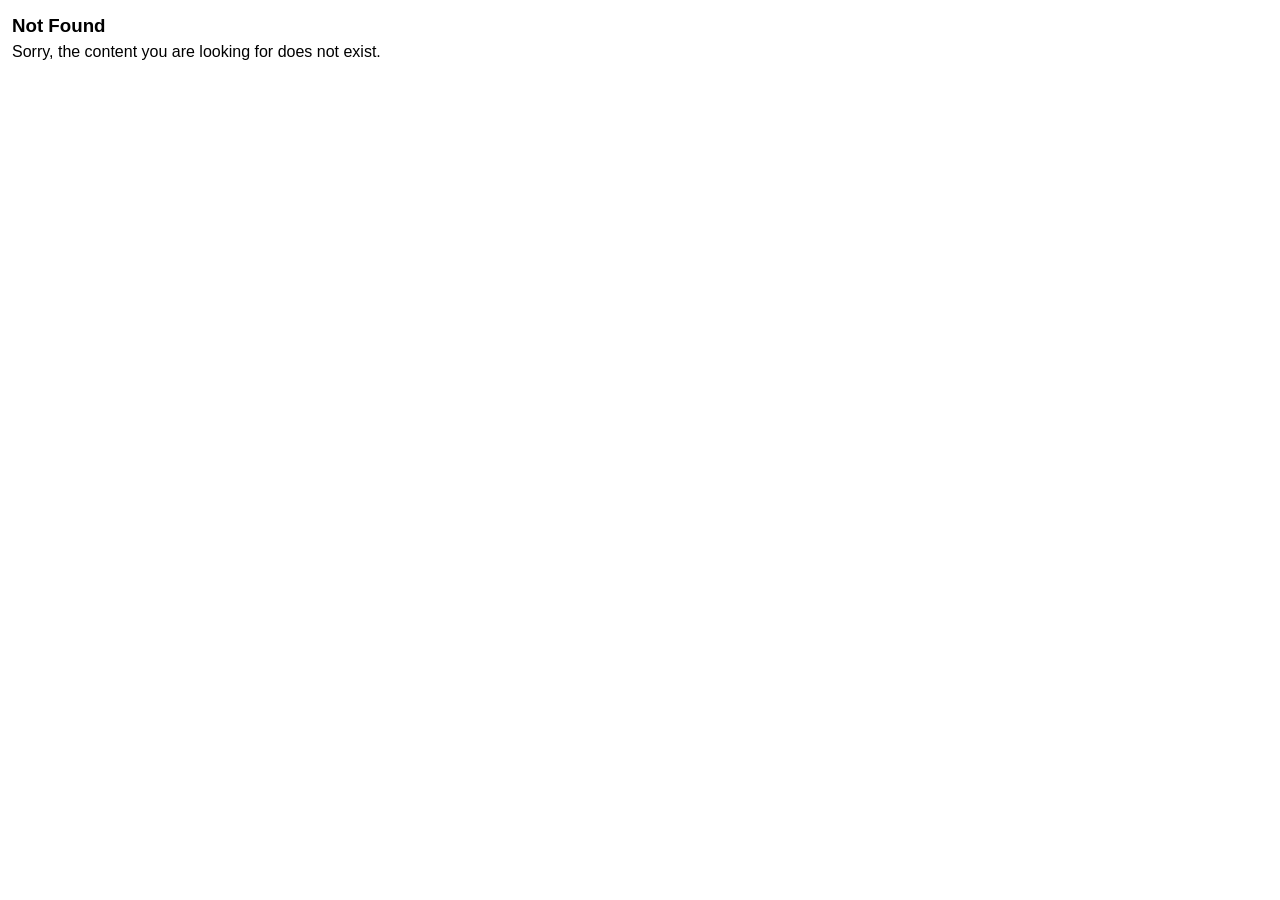
<file: index.html>
<!DOCTYPE html>
<html lang="en">

<head>
    <meta charset="utf-8" />
    <meta name="viewport" content="width=device-width, initial-scale=1.0, maximum-scale=1.0, user-scalable=no" />
    <title>MasaBlazorI18nViewer.WebAssembly</title>
    <base href="/" />
    <link href="_framework/dotnet.oadkofeue1.js" rel="preload" as="script" fetchpriority="high" crossorigin="anonymous" integrity="sha256-sGvKHp9W6J39PyUCVX38D0tDLGnWXtxsmMYdGLVcxnc=" />
    <script type="text/javascript">
        // Single Page Apps for GitHub Pages
        // MIT License
        // https://github.com/rafgraph/spa-github-pages
        // This script checks to see if a redirect is present in the query string,
        // converts it back into the correct url and adds it to the
        // browser's history using window.history.replaceState(...),
        // which won't cause the browser to attempt to load the new url.
        // When the single page app is loaded further down in this file,
        // the correct url will be waiting in the browser's history for
        // the single page app to route accordingly.
        (function (l) {
            if (l.search[1] === '/') {
                var decoded = l.search.slice(1).split('&').map(function (s) {
                    return s.replace(/~and~/g, '&')
                }).join('?');
                window.history.replaceState(null, null,
                    l.pathname.slice(0, -1) + decoded + l.hash
                );
            }
        }(window.location))
    </script>
    <script>
        (function () {
            var path = window.location.pathname.split('/');
            var base = document.getElementsByTagName('base')[0];
            if (window.location.host.includes('localhost')) {
                base.setAttribute('href', '/');
            } else if (path.length > 2) {
                base.setAttribute('href', '/' + path[1] + '/');
            } else if (path[path.length - 1].length != 0) {
                window.location.replace(window.location.origin + window.location.pathname + '/' + window.location.search);
            }
        }());
    </script>
    <link rel="icon" type="image/png" href="_content/MasaBlazorI18nViewer.Rcl/favicon.png" />
    <link rel="apple-touch-icon" sizes="192x192" href="icon-192.png" />
    <link rel="stylesheet" href="_content/Masa.Blazor/css/masa-blazor.min.css" />
    <link rel="stylesheet" href="_content/MasaBlazorI18nViewer.Rcl/css/materialdesign/v7.1.96/css/materialdesignicons.min.css" />
    <link rel="stylesheet" href="_content/MasaBlazorI18nViewer.Rcl/css/app.css" />
    <link rel="stylesheet" href="css/app.css" />
    <link rel="stylesheet" href="MasaBlazorI18nViewer.WebAssembly.styles.css" />
    <script type="importmap">{
  "imports": {
    "./_framework/blazor.webassembly.js": "./_framework/blazor.webassembly.66stpp682q.js",
    "./_framework/dotnet.native.js": "./_framework/dotnet.native.o9pbzo43gi.js",
    "./_framework/dotnet.js": "./_framework/dotnet.oadkofeue1.js",
    "./_framework/dotnet.runtime.js": "./_framework/dotnet.runtime.peu2mfb29t.js"
  },
  "scopes": {},
  "integrity": {
    "./_framework/blazor.webassembly.66stpp682q.js": "sha256-3lCWrko3zwspV40aQhs2S/IMkRSarnHRKIdkHhuXIBA=",
    "./_framework/blazor.webassembly.js": "sha256-3lCWrko3zwspV40aQhs2S/IMkRSarnHRKIdkHhuXIBA=",
    "./_framework/dotnet.js": "sha256-sGvKHp9W6J39PyUCVX38D0tDLGnWXtxsmMYdGLVcxnc=",
    "./_framework/dotnet.native.js": "sha256-VEiIpEpT04b57X7wocwpwK72aEOc/VwCfusV14bserI=",
    "./_framework/dotnet.native.o9pbzo43gi.js": "sha256-VEiIpEpT04b57X7wocwpwK72aEOc/VwCfusV14bserI=",
    "./_framework/dotnet.oadkofeue1.js": "sha256-sGvKHp9W6J39PyUCVX38D0tDLGnWXtxsmMYdGLVcxnc=",
    "./_framework/dotnet.runtime.js": "sha256-cajUr4vA/MpLPWj3omULUOwEQw3i8CE2n8AmDheqWBM=",
    "./_framework/dotnet.runtime.peu2mfb29t.js": "sha256-cajUr4vA/MpLPWj3omULUOwEQw3i8CE2n8AmDheqWBM="
  }
}</script>
</head>

<body>
    <div id="app">
        <svg class="loading-progress">
            <circle r="40%" cx="50%" cy="50%" />
            <circle r="40%" cx="50%" cy="50%" />
        </svg>
        <div class="loading-progress-text"></div>
    </div>

    <div id="blazor-error-ui">
        An unhandled error has occurred.
        <a href="." class="reload">Reload</a>
        <span class="dismiss">🗙</span>
    </div>

    <script src="js/app-file-system-access.js"></script>
    <script src="_framework/blazor.webassembly.66stpp682q.js"></script>
    <script src="_content/Masa.Blazor/js/masa-blazor.js"></script>
    <script type="module">
        import { BrotliDecode } from './js/decode.min.js';
        Blazor.start({
            loadBootResource: function (type, name, defaultUri, integrity) {
                if (type !== 'dotnetjs' && location.hostname !== 'localhost' && type !== 'configuration') {
                    return (async function () {
                        const response = await fetch(defaultUri + '.br', { cache: 'no-cache' });
                        if (!response.ok) {
                            throw new Error(response.statusText);
                        }
                        const originalResponseBuffer = await response.arrayBuffer();
                        const originalResponseArray = new Int8Array(originalResponseBuffer);
                        const decompressedResponseArray = BrotliDecode(originalResponseArray);
                        const contentType = type ===
                            'dotnetwasm' ? 'application/wasm' : 'application/octet-stream';
                        return new Response(decompressedResponseArray,
                            { headers: { 'content-type': contentType } });
                    })();
                }
            }
        });
    </script>
</body>

</html>
</file>
<file: _content/MasaBlazorI18nViewer.Rcl/css/app.css>
﻿body {
}

.m-data-table table {
    min-width: 100%;
}
</file>
<file: css/app.css>
#blazor-error-ui {
    background: lightyellow;
    bottom: 0;
    box-shadow: 0 -1px 2px rgba(0, 0, 0, 0.2);
    display: none;
    left: 0;
    padding: 0.6rem 1.25rem 0.7rem 1.25rem;
    position: fixed;
    width: 100%;
    z-index: 1000;
}

    #blazor-error-ui .dismiss {
        cursor: pointer;
        position: absolute;
        right: 0.75rem;
        top: 0.5rem;
    }

.blazor-error-boundary {
    background: url([data-uri]) no-repeat 1rem/1.8rem, #b32121;
    padding: 1rem 1rem 1rem 3.7rem;
    color: white;
}

    .blazor-error-boundary::after {
        content: "An error has occurred."
    }

.loading-progress {
    position: relative;
    display: block;
    width: 8rem;
    height: 8rem;
    margin: 20vh auto 1rem auto;
}

    .loading-progress circle {
        fill: none;
        stroke: #e0e0e0;
        stroke-width: 0.6rem;
        transform-origin: 50% 50%;
        transform: rotate(-90deg);
    }

        .loading-progress circle:last-child {
            stroke: #1b6ec2;
            stroke-dasharray: calc(3.141 * var(--blazor-load-percentage, 0%) * 0.8), 500%;
            transition: stroke-dasharray 0.05s ease-in-out;
        }

.loading-progress-text {
    position: absolute;
    text-align: center;
    font-weight: bold;
    inset: calc(20vh + 3.25rem) 0 auto 0.2rem;
}

    .loading-progress-text:after {
        content: var(--blazor-load-percentage-text, "Loading");
    }
</file>
<file: MasaBlazorI18nViewer.WebAssembly.styles.css>
@import '_content/MasaBlazorI18nViewer.Rcl/MasaBlazorI18nViewer.Rcl.kckooab445.bundle.scp.css';
</file>
